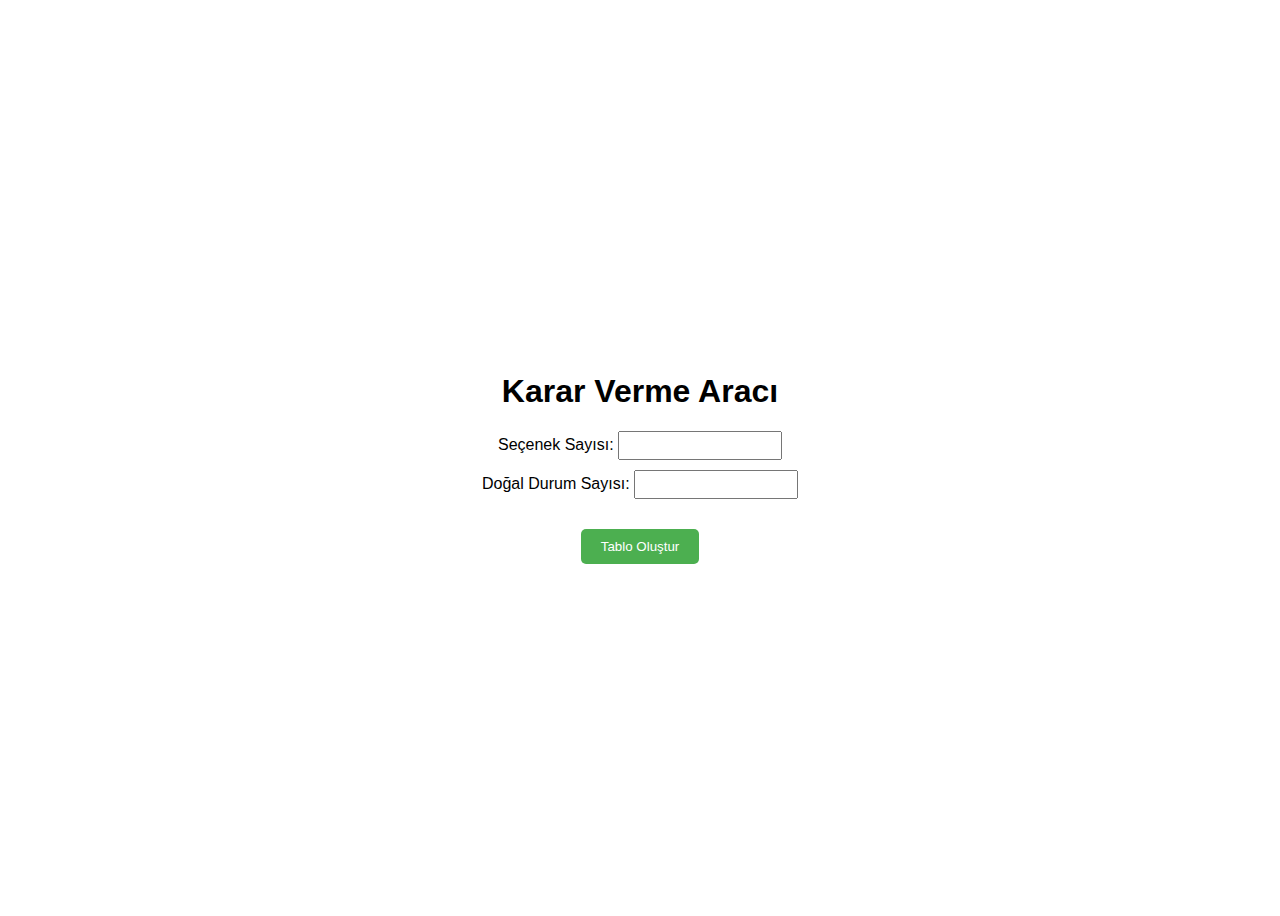
<file: index.html>
<!DOCTYPE html>
<html lang="en">
<head>
    <meta charset="UTF-8">
    <meta name="viewport" content="width=device-width, initial-scale=1.0">
    <title>Karar Verme Teknikleri</title>
    <link rel="stylesheet" href="giris.css">
    <link rel="icon" href="icon/favicon.ico" type="image/x-icon" />
</head>
<body>
    <div id="sayfa1">
        <h1>Karar Verme Aracı</h1>
        <form id="form">
            <label for="rows">Seçenek Sayısı:</label>
            <input type="number" id="rows" name="rows" min="1" required>
            <br>
            <label for="columns">Doğal Durum Sayısı:</label>
            <input type="number" id="columns" name="columns" min="1" required>
            <br>
            <button type="submit">Tablo Oluştur</button>
        </form>  
    </div>

    <div id="sayfa2" style="display: none;">
        <h1>Oluşturulan Tablo</h1>
        <div id="tablo"></div>
        <button id="geriButton">Geri Dön</button>
        <button id="hesaplaButton">Hesapla</button>
        <p id="sonuc"></p>
    </div>
    

    <script src="script.js"></script>
</body>
</html>
</file>
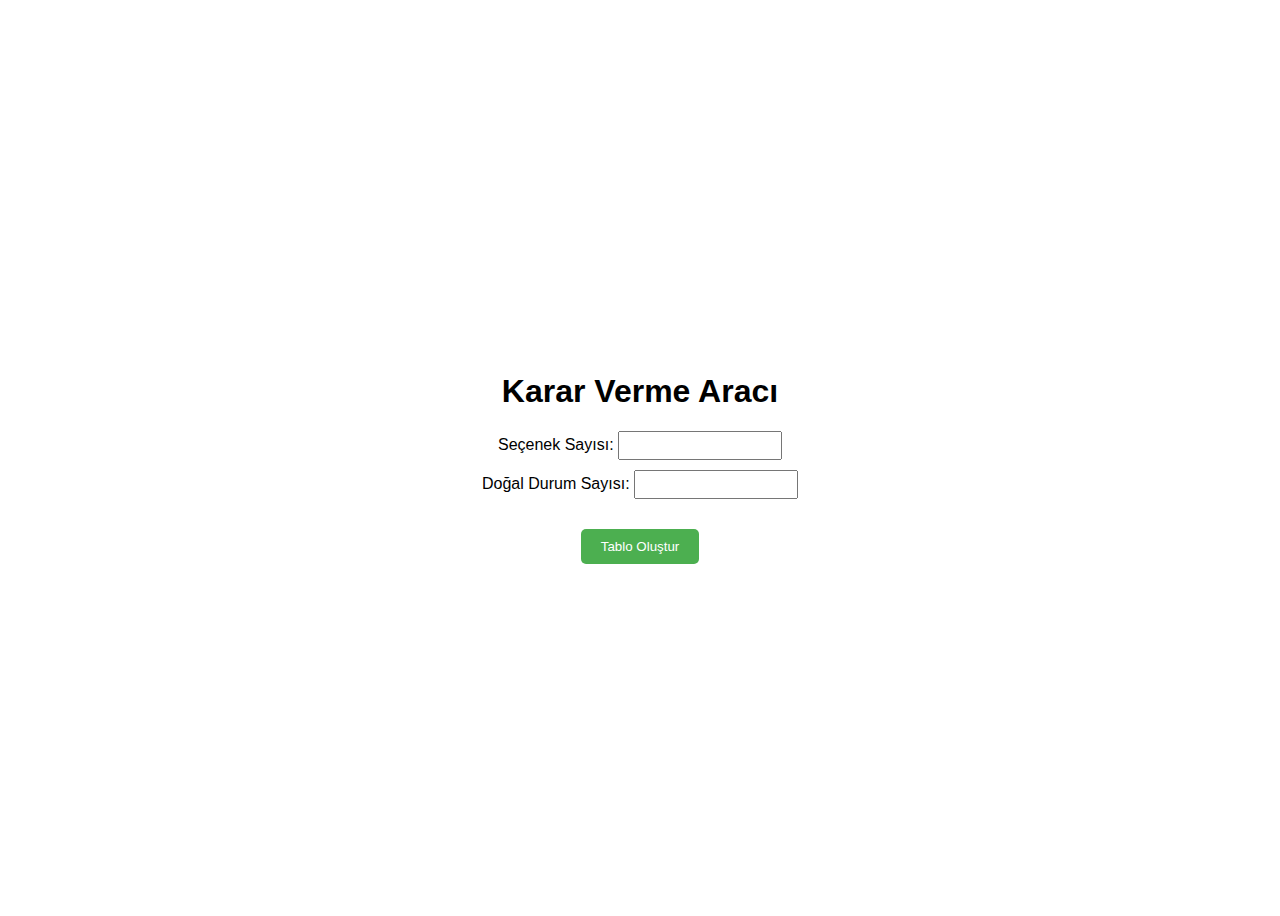
<file: giris.html>
<!DOCTYPE html>
<html lang="en">
<head>
    <meta charset="UTF-8">
    <meta name="viewport" content="width=device-width, initial-scale=1.0">
    <title>Karar Verme Teknikleri</title>
    <link rel="stylesheet" href="giris.css">
    <link rel="icon" href="icon/favicon.ico" type="image/x-icon" />
</head>
<body>
    <div id="sayfa1">
        <h1>Karar Verme Aracı</h1>
        <form id="form">
            <label for="rows">Seçenek Sayısı:</label>
            <input type="number" id="rows" name="rows" min="1" required>
            <br>
            <label for="columns">Doğal Durum Sayısı:</label>
            <input type="number" id="columns" name="columns" min="1" required>
            <br>
            <button type="submit">Tablo Oluştur</button>
        </form>  
    </div>

    <div id="sayfa2" style="display: none;">
        <h1>Oluşturulan Tablo</h1>
        <div id="tablo"></div>
        <button id="geriButton">Geri Dön</button>
        <button id="hesaplaButton">Hesapla</button>
    </div>
    

    <script src="script.js"></script>
</body>
</html>
</file>
<file: giris.css>
body {
    font-family: Arial, sans-serif;
    height: 100vh;
    display: flex;
    justify-content: center; /* Yatay ortalama */
    align-items: center;   /* Dikey ortalama */
    text-align: center;
}
input {
    margin-bottom: 10px;
    padding: 5px;
    width: 150px; 
}
button{
    padding: 10px 20px;
    cursor: pointer;
    background-color: #4CAF50;
    color: white;
    border: none;
    border-radius: 5px;
    margin-top: 20px;
}
button:hover {
    background-color: #45a049;
}
th {
    background-color: #f4f4f4;
    padding: 10px;
    border: 1px solid #ddd;
    text-align: center;
    font-weight: bold;
}
td{
    border: 1px solid #ddd;
    padding: 8px;
    text-align: center;
}
td:first-child {
    background-color: #f1f1f1; /* Seçenek sütunu daha farklı bir renkte olsun */
    font-weight: bold;
}
</file>
